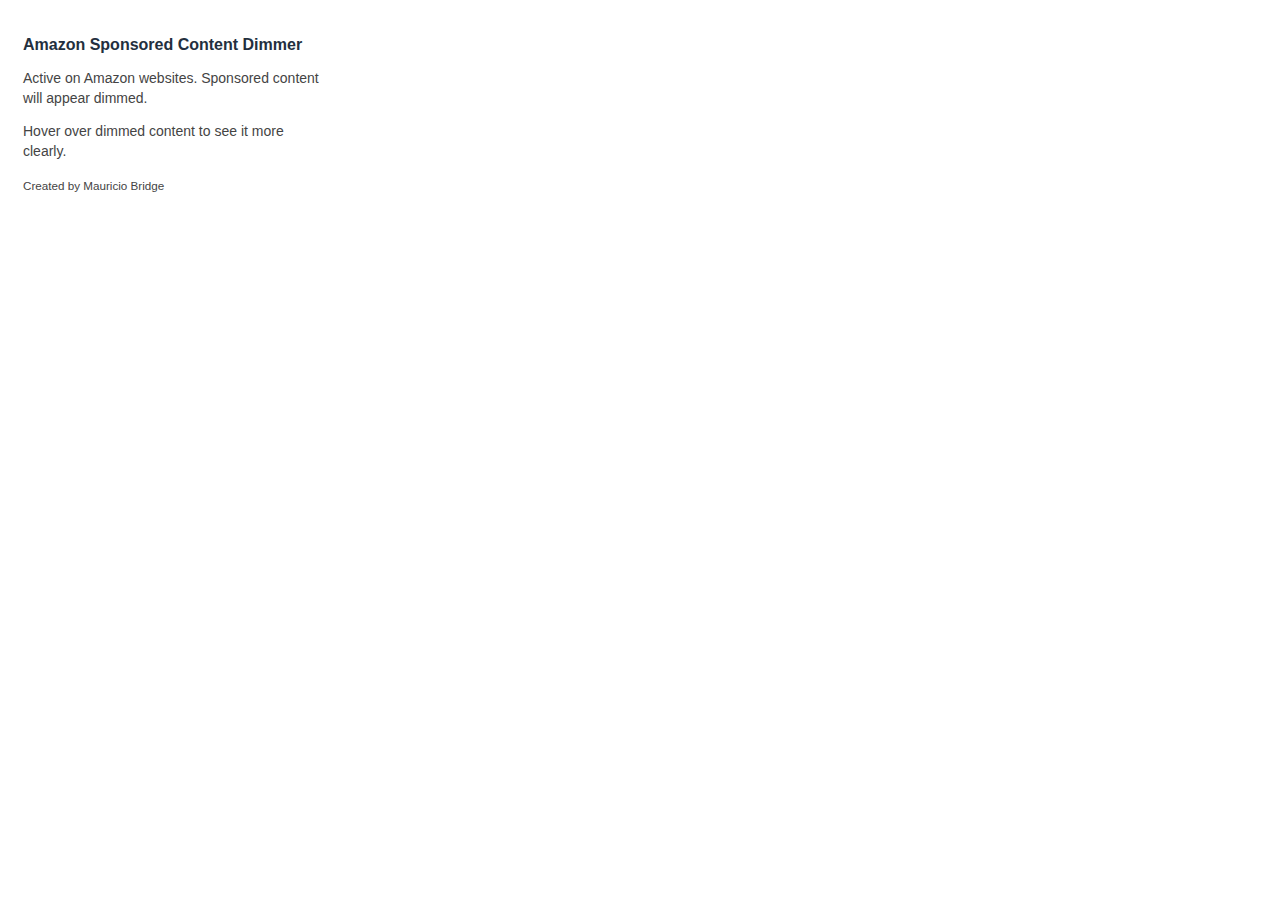
<file: popup.html>
<!DOCTYPE html>
<html>
<head>
    <title>Amazon Sponsored Content Dimmer</title>
    <style>
        body {
            width: 300px;
            padding: 15px;
            font-family: Arial, sans-serif;
        }
        h2 {
            color: #232f3e;
            font-size: 16px;
            margin-bottom: 15px;
        }
        p {
            color: #444;
            font-size: 14px;
            line-height: 1.4;
        }
    </style>
</head>
<body>
    <h2>Amazon Sponsored Content Dimmer</h2>
    <p>Active on Amazon websites. Sponsored content will appear dimmed.</p>
    <p>Hover over dimmed content to see it more clearly.</p>
    <p><small>Created by Mauricio Bridge</small></p>
</body>
</html>
</file>
